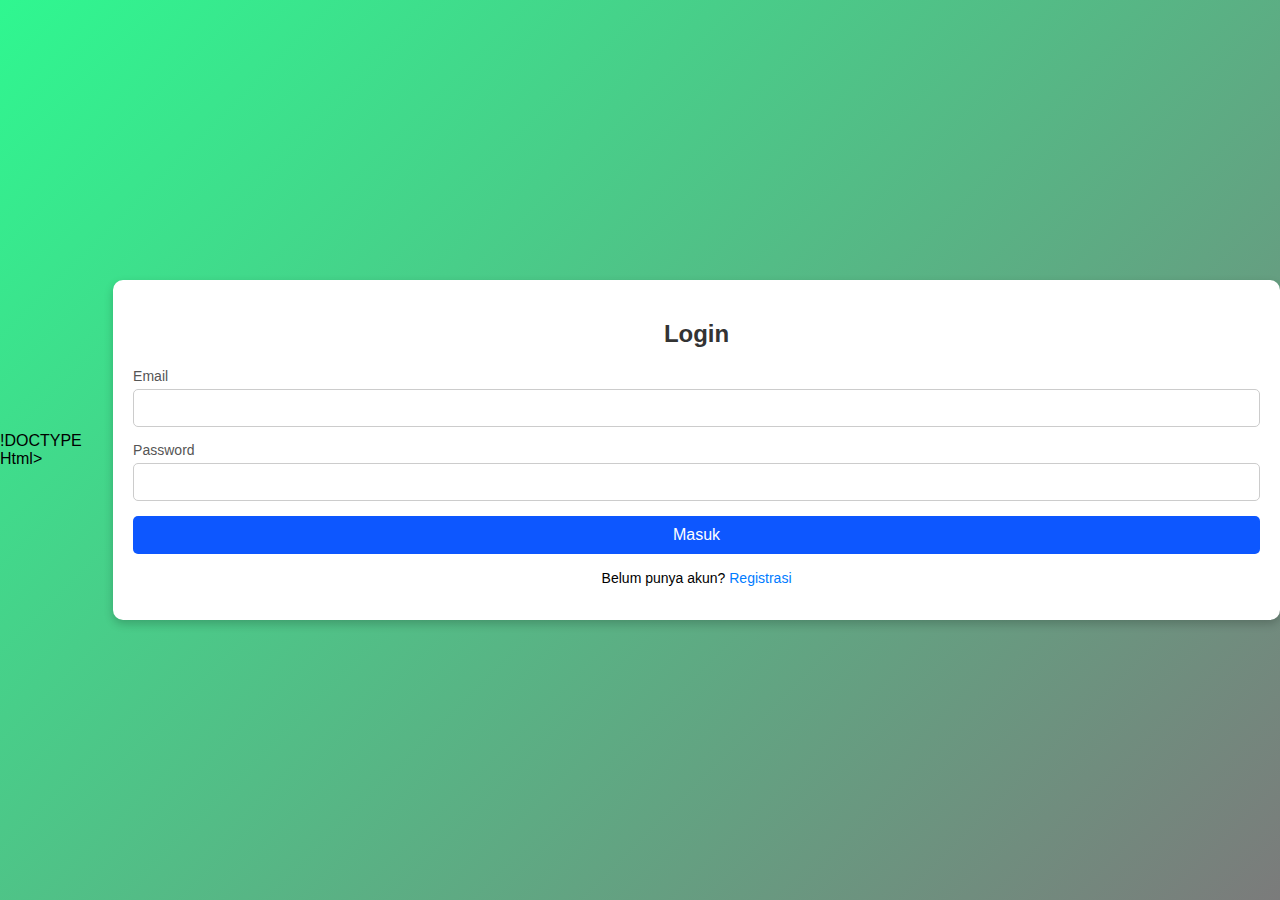
<file: index.html>
!DOCTYPE Html>
<html lang="id">
  <head>
    <meta charset="UTF-8">
    <meta name="viewport" content="width=device-width, initial-scale=1.0">
    <title>Login & Registrasi</title>
    <link rel="stylesheet" href="style.css">
  </head>
  <body>
    <div class="container">
      <div class="form-box">
        <!--Form Login-->
        <div id="loginForm">
          <h2>Login</h2>
          <form>
            <div class="input-group">
              <label>Email</label>
              <input type="email" id="login-email" required>
            </div>
            <div class="input-group">
              <label>Password</label>
              <input type="password" id="login-password" required>
            </div>
            <button type="submit" class="btn">Masuk</button>
          </form>
          <p>Belum punya akun? <a href="#" onclick="showRegister()">Registrasi</a></p>
        </div>

        <!--Form Registrasi-->
        <div id="registerForm" class="hidden">
          <h2>Registrasi</h2>
          <form>
            <div class="input-group">
              <label>Nama Lengkap</label>
              <input type="text" id="nama" required>
            </div>
            <div class="input-group">
              <label>Email</label>
              <input type="email" id="email" required>
            </div>
            <div class="input-group">
              <label>Password</label>
              <input type="password" id="password" required>
            </div>
            <div class="input-group">
              <label>Konfirmasi Password</label>
              <input type="password" id="confirm-password" required>
            </div>
            <button type="submit" class="btn">Daftar</button>
          </form>
          <p>Sudah punya akun? <a href="#" onclick="showLogin()">Login</a></p>
        </div>
      </div>
    </div>
    <script src="script.js"></script>
  </body>
  </html>
</file>
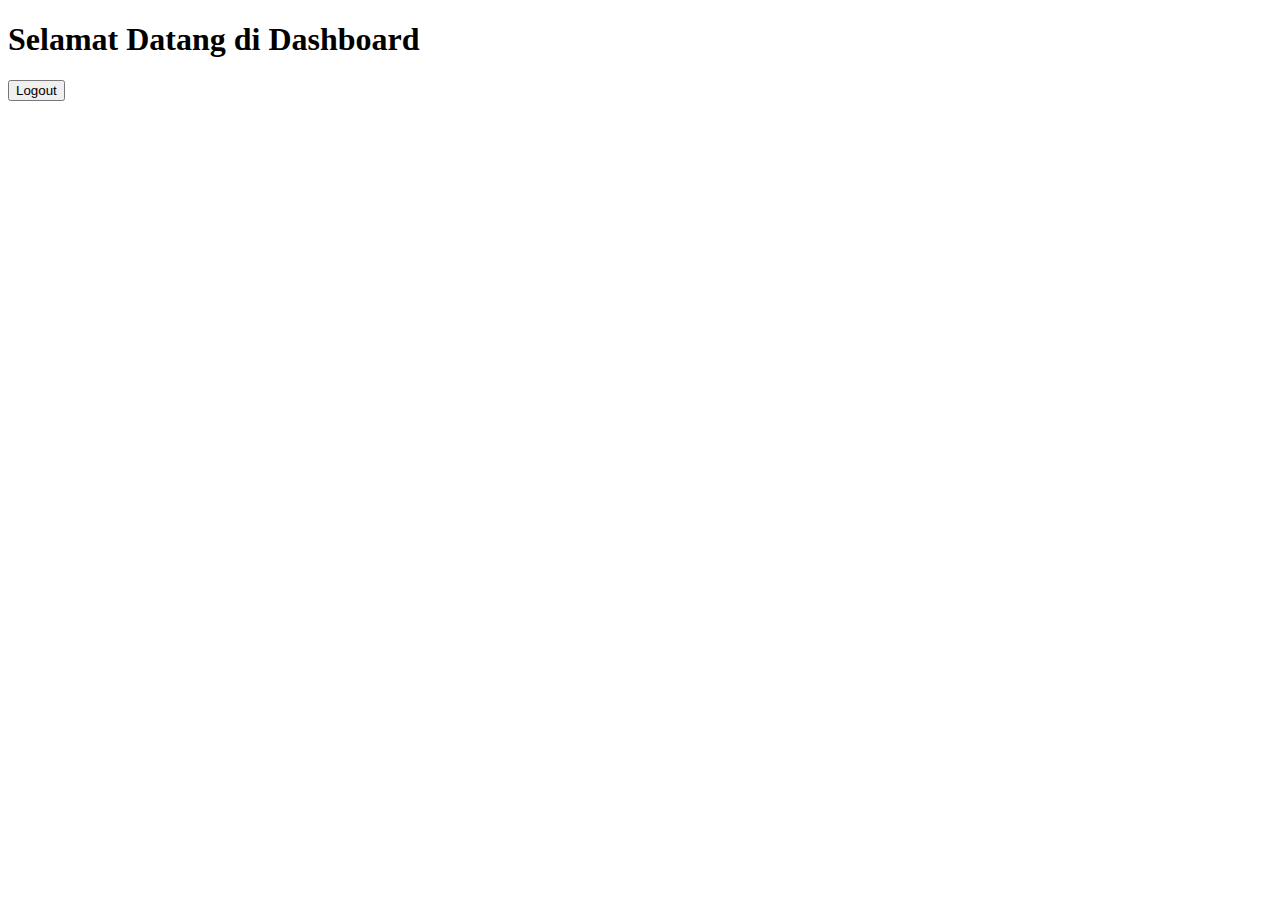
<file: dashboard.html>
<!DOCTYPE html>
<html lang="id">
  <head>
    <meta charset="UTF-8">
    <meta name="viewport" content="device-width, initial-scale=1.0">
    <title>Dashboard</title>
  </head>
  <body class="text-center">
    <h1>Selamat Datang di Dashboard</h1>
    <button onclick="logout()">Logout</button>
    
    <script>
      function logout(){
        localStorage.removeItem("user");
        alert("Anda telah logout.");
        window.location.href = "index.html"
      }
    </script>
  </body>
</html>
</file>
<file: style.css>
body {
  font-family: Arial, Sans-Serif;
  background: linear-gradient(135deg, #2ff790, #7b7b7b);
  display: flex;
  justify-content: center;
  align-items: center;
  height: 100vh;
  margin: 0;
}

/* Container Form */
.container {
  width: 100%;
  max-width: 350%;
  background: white;
  padding: 20px;
  border-radius: 10px;
  box-shadow: 0px 4px 10px  rgba(0, 0, 0, 0.2);
  text-align: center;
}

h2 {
  margin-block: 20px;
  color: #333;
}

/* Input Group */
.input-group {
  margin-bottom: 15px;
  text-align: left;
}

.input-group label {
  display: block;
  font-size: 14px;
  color: #555;
  margin-bottom: 5px;
}

.input-group input {
  width: 100%;
  padding: 10px;
  border: 1px solid #ccc;
  border-radius: 5px;
  font-size: 14px;
}

/* Tombol */
.btn {
  width: 100%;
  padding: 10px;
  background: #0d57ff;
  border: none;
  color: white;
  font-size: 16px;
  cursor: pointer;
  border-radius: 5px;
  transition: 0.3s;
}

.btn:hover {
  background: #0043da;
}

/* Tautan */
p {
  font-size: 14px;
}

p a {
  color: #007bff;
  text-decoration: none;
}

p a:hover {
  text-decoration: underline;
}

.hidden {
  display: none;
  }
</file>
